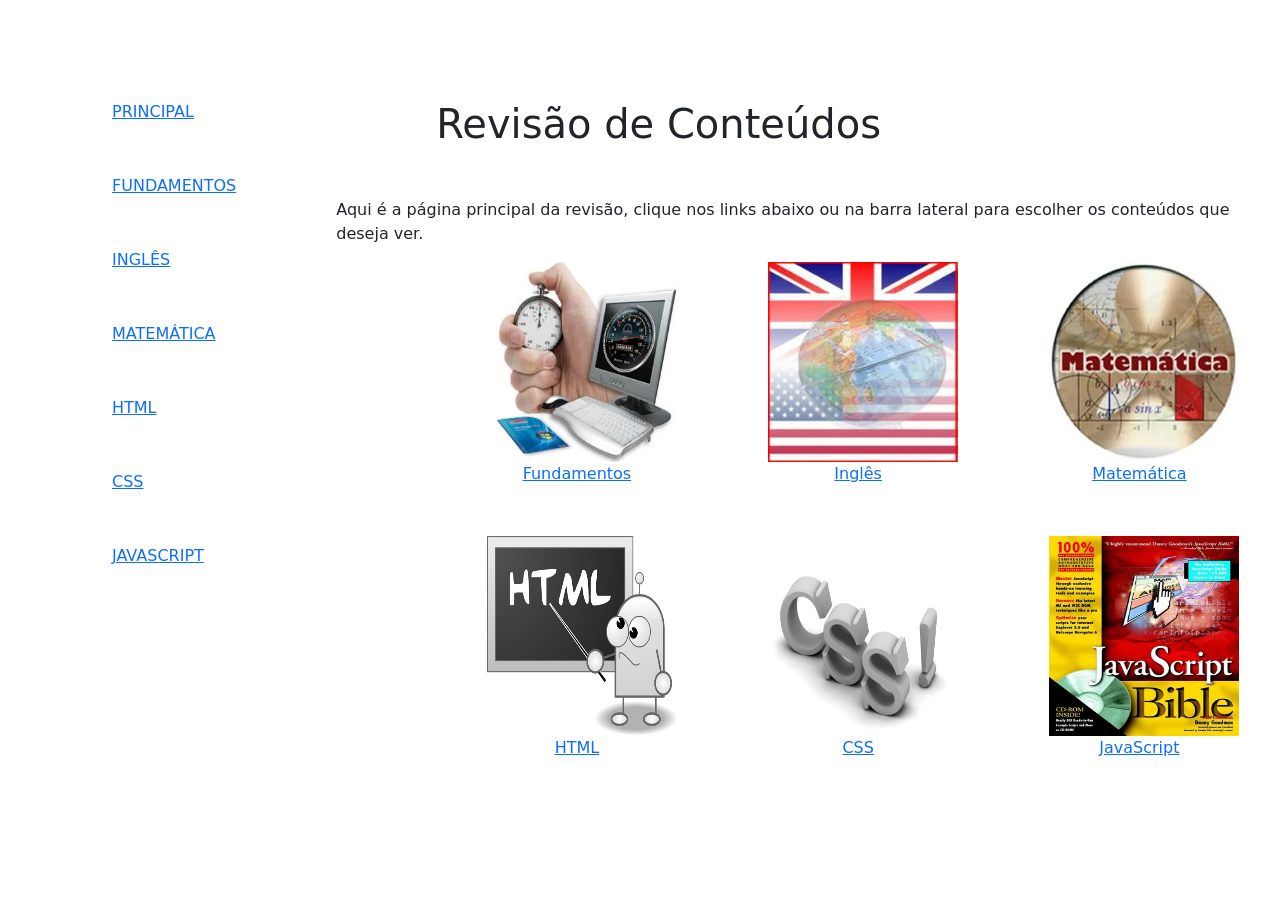
<file: index.html>
<!DOCTYPE html>
<html>
    <head>
        <meta charset="UTF-8">
        <meta name="viewport" content="width=device-width, initial-scale=1.0">
        <link rel="stylesheet" href="bootstrap-5.0.2-dist/css/bootstrap.css">
            <link rel="stylesheet" href="style.css">
    <title> Wiki </title>
    
<body>
     <div class="corpo" >
         <div class="barralateral">
            <ul>
                <a href="index.html"><li class="lateralo"> PRINCIPAL </li></a>
               <a href="indexfund.html"> <li class="itens">FUNDAMENTOS</li></a>
                 <a href="indexingl.html"> <li class="itens">INGLÊS</li></a>
                 <a href="indexmat.html"><li class="itens">MATEMÁTICA</li></a>
                 <a href="indexhtml.html"><li class="itens">HTML</li></a>
                 <a href="indexcss.html"><li class="itens">CSS</li></a>
                 <a href="indexjss.html"><li class="itens">JAVASCRIPT</li></a>
              
            </ul>
         </div>


    <div class="principal">
<h1> Revisão de Conteúdos</h1>
<p>Aqui é a página principal da revisão, clique nos links abaixo ou na barra lateral para escolher os conteúdos que deseja ver.</p>
<div class="container text-center sanders">
<div class="row linha">
<div class="col"> <img  src="images/FUNDimage.jpg" class="imglegal"> <br><a href="indexfund.html">Fundamentos</a>
</div>
<div class="col"> <img  src="images/INGLimage.webp" class="imglegal"> <br><a href="indexingl.html">Inglês</a>
             </div>
<div class="col"> 
                            <img  src="images/MATimage.webp" class="imglegal"> <br><a href="indexmat.html">Matemática</a> 
</div>
 </div>
<div class="row linha">
<div class="col"> <img  src="images/HTMLimage.jpg" class="imglegal"> <br><a href="indexhtml.html">HTML</a> 
</div>
<div class="col"> <img  src="images/CSSimage.jpg" class="imglegal"><br><a href="indexcss.html">CSS</a> 
</div>
<div class="col"> <img  src="images/JSSimage.jpg" class="imglegal"><br><a href="indexjss.html">JavaScript</a> 
</div>
</div>
</div>
    </div>     


    </div>
</body>

</head>
</html>
</file>
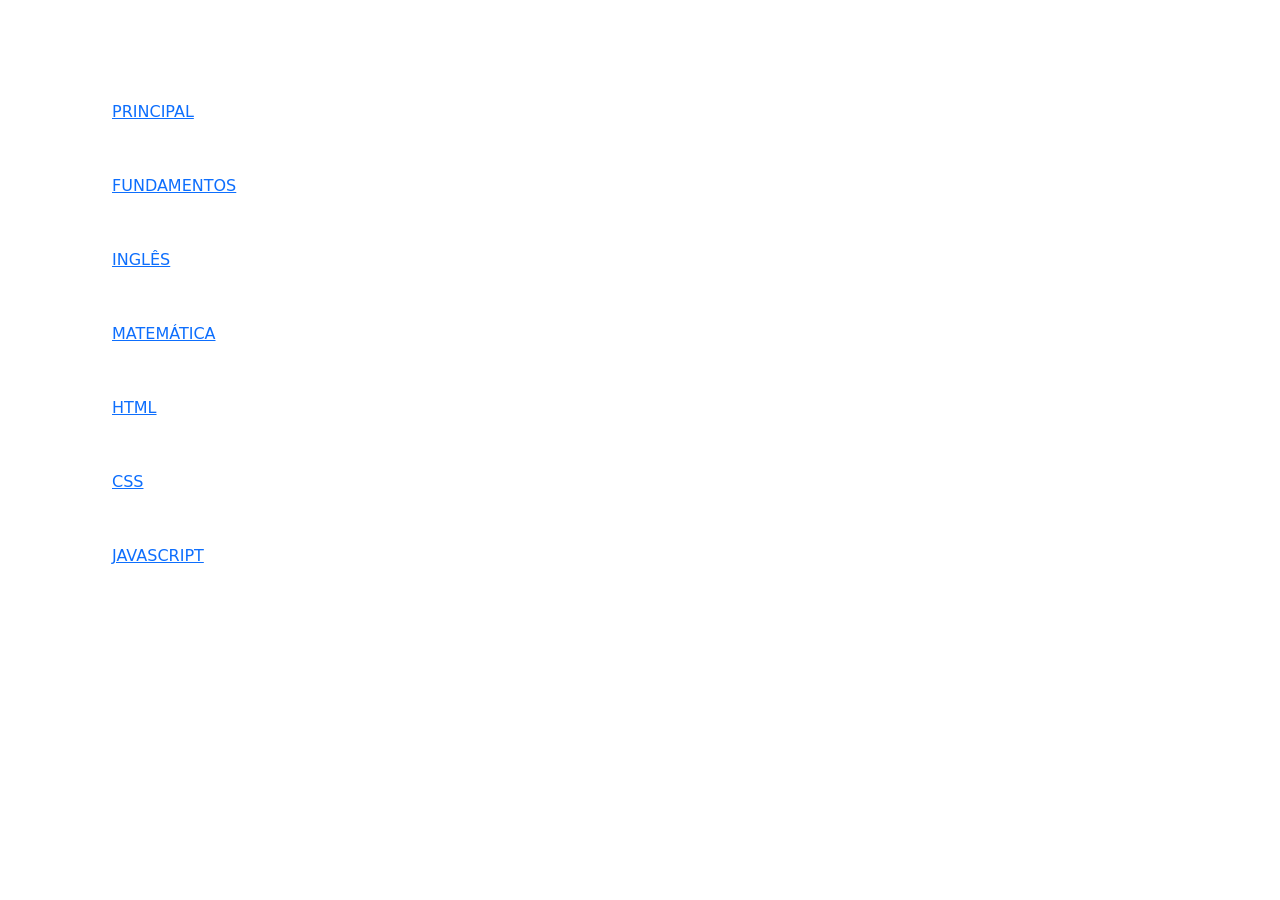
<file: indexcss.html>
<!DOCTYPE html>
<html>
    <head>
        <meta charset="UTF-8">
        <meta name="viewport" content="width=device-width, initial-scale=1.0">
        <link rel="stylesheet" href="bootstrap-5.0.2-dist/css/bootstrap.css">
            <link rel="stylesheet" href="style.css">
    <title> Wiki </title>
    
<body>
     <div class="corpo" >
         <div class="barralateral">
            <ul>
                <a href="index.html"><li class="lateralo"> PRINCIPAL </li></a>
               <a href="indexfund.html"> <li class="itens">FUNDAMENTOS</li></a>
                 <a href="indexingl.html"> <li class="itens">INGLÊS</li></a>
                 <a href="indexmat.html"><li class="itens">MATEMÁTICA</li></a>
                 <a href="indexhtml.html"><li class="itens">HTML</li></a>
                 <a href="indexcss.html"><li class="itens">CSS</li></a>
                 <a href="indexjss.html"><li class="itens">JAVASCRIPT</li></a>
              
            </ul>
         </div>


    <div class="principal">



    </div>
</body>

</head>
</html>
</file>
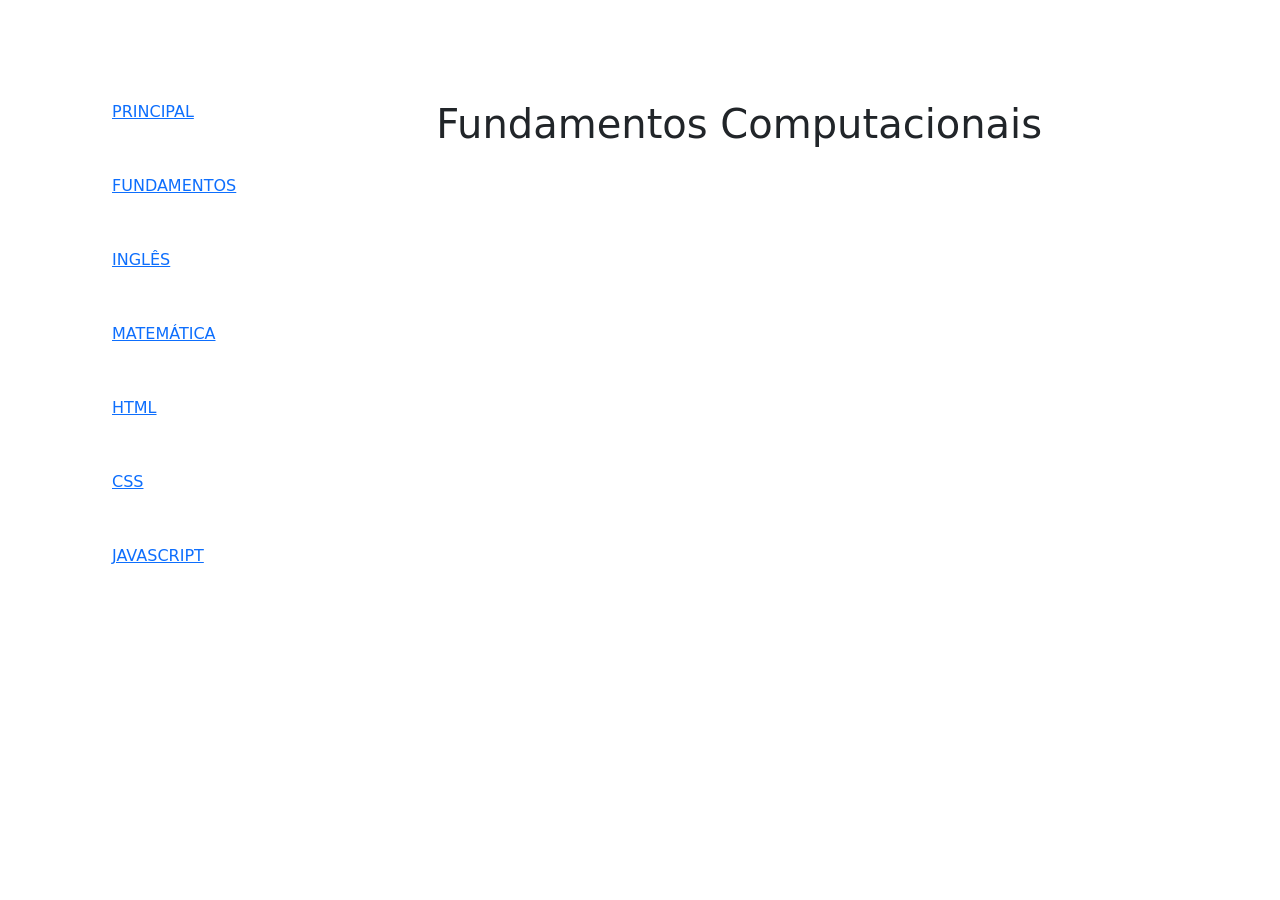
<file: indexfund.html>
<!DOCTYPE html>
<html>
    <head>
        <meta charset="UTF-8">
        <meta name="viewport" content="width=device-width, initial-scale=1.0">
        <link rel="stylesheet" href="bootstrap-5.0.2-dist/css/bootstrap.css">
            <link rel="stylesheet" href="style.css">
    <title> Wiki </title>
    
<body>
     <div class="corpo" >
         <div class="barralateral">
            <ul>
                <a href="index.html"><li class="lateralo"> PRINCIPAL </li></a>
               <a href="indexfund.html"> <li class="itens">FUNDAMENTOS</li></a>
                 <a href="indexingl.html"> <li class="itens">INGLÊS</li></a>
                 <a href="indexmat.html"><li class="itens">MATEMÁTICA</li></a>
                 <a href="indexhtml.html"><li class="itens">HTML</li></a>
                 <a href="indexcss.html"><li class="itens">CSS</li></a>
                 <a href="indexjss.html"><li class="itens">JAVASCRIPT</li></a>
              
            </ul>
         </div>


    <div class="principal">
<h1>Fundamentos Computacionais</h1>
<h2 style="text-align:right; margin-left: 1000px ">História</h2>

    </div>
</body>

</head>
</html>
</file>
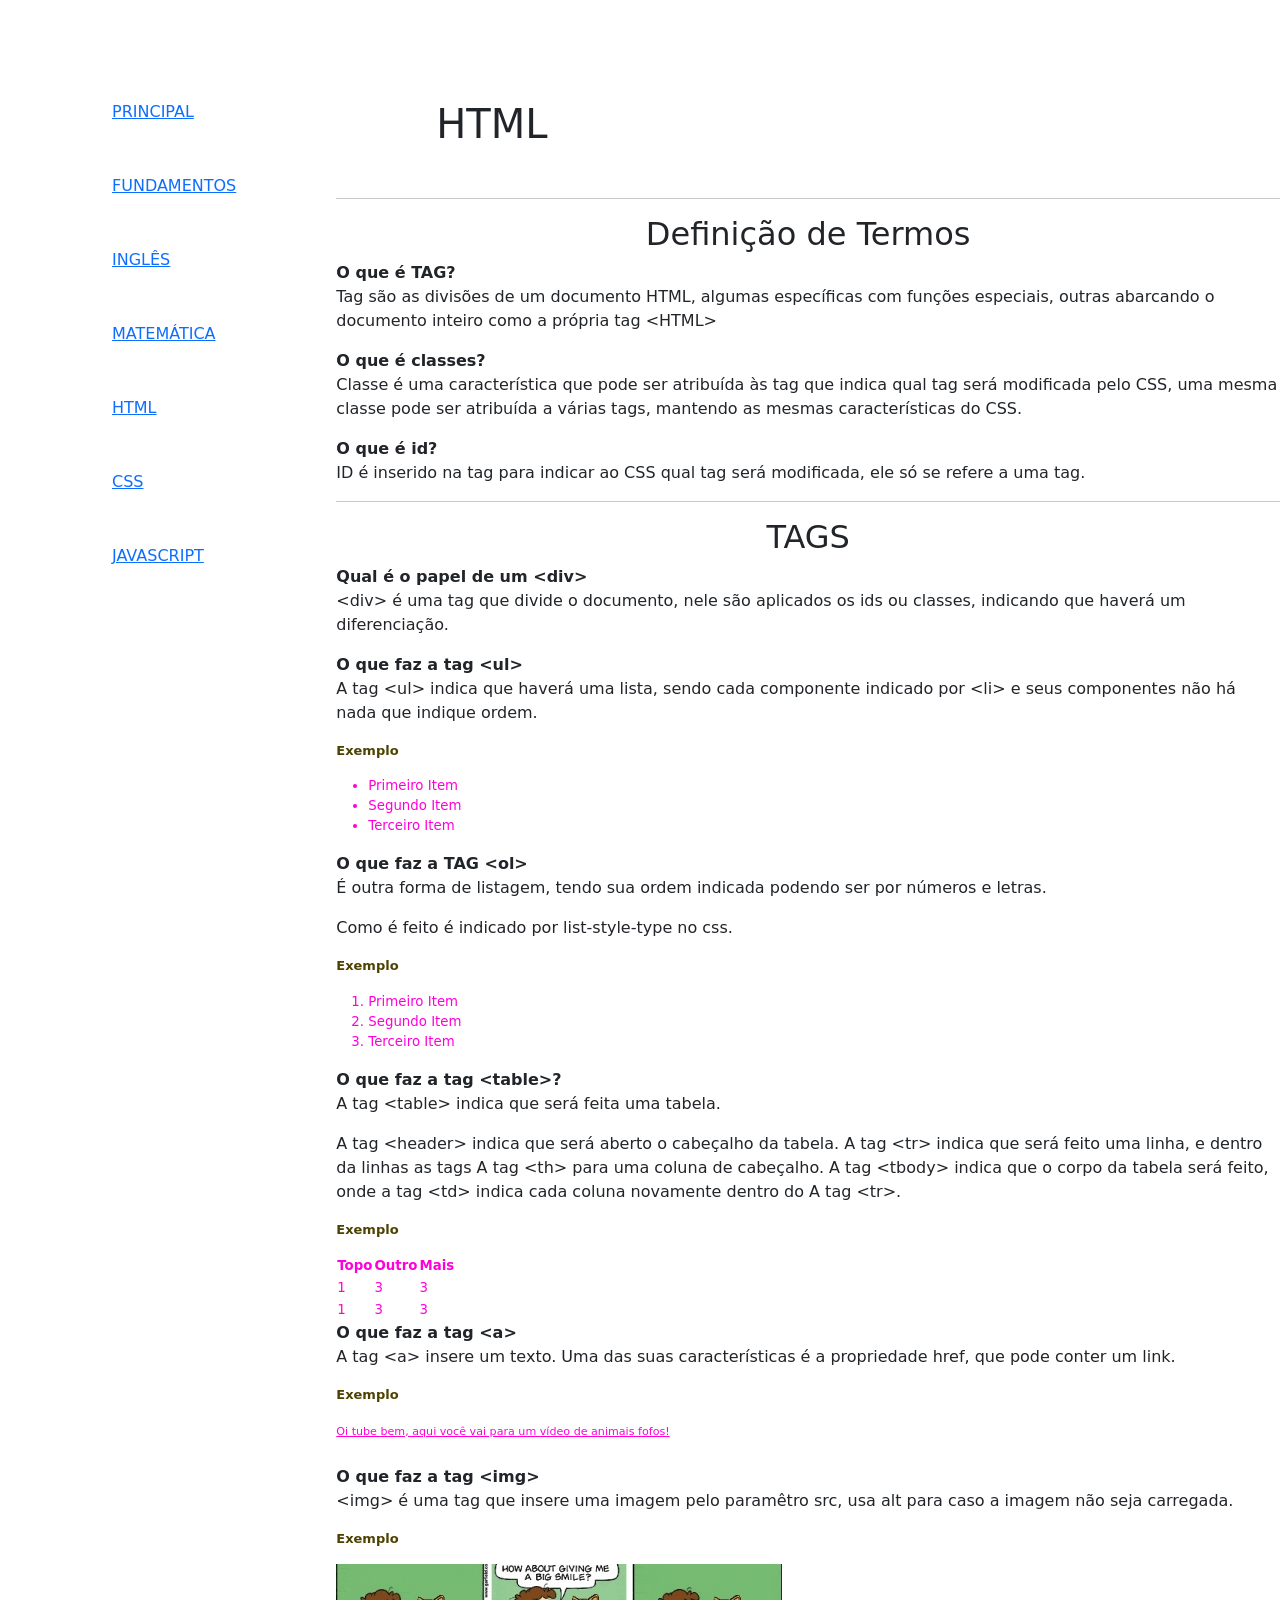
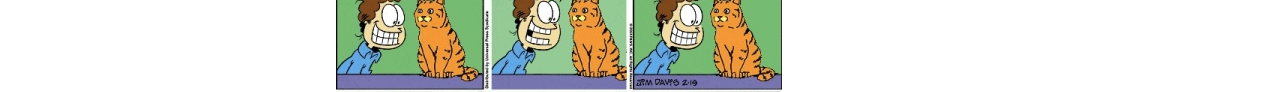
<file: indexhtml.html>
<!DOCTYPE html>
<html>
    <head>
        <meta charset="UTF-8">
        <meta name="viewport" content="width=device-width, initial-scale=1.0">
        <link rel="stylesheet" href="bootstrap-5.0.2-dist/css/bootstrap.css">
            <link rel="stylesheet" href="style.css">
    <title> Wiki </title>
    
<body>
     <div class="corpo" >
         <div class="barralateral">
            <ul>
                <a href="index.html"><li class="lateralo"> PRINCIPAL </li></a>
               <a href="indexfund.html"> <li class="itens">FUNDAMENTOS</li></a>
                 <a href="indexingl.html"> <li class="itens">INGLÊS</li></a>
                 <a href="indexmat.html"><li class="itens">MATEMÁTICA</li></a>
                 <a href="indexhtml.html"><li class="itens">HTML</li></a>
                 <a href="indexcss.html"><li class="itens">CSS</li></a>
                 <a href="indexjss.html"><li class="itens">JAVASCRIPT</li></a>
              
            </ul>
         </div>


    <div class="principal">
<h1>HTML</h1>
<hr>
<h2 style="text-align: center">Definição de Termos</h2>
<b>O que é TAG?</b>
    
    <p>Tag são as divisões de um documento HTML, algumas específicas com funções especiais, outras abarcando o documento inteiro como a própria tag &lt;HTML&gt;</p>

    
   
<b>O que é classes?</b>
    
    <p>Classe é uma característica que pode ser atribuída às tag que indica qual tag será modificada pelo CSS, uma mesma classe pode ser atribuída a várias tags, mantendo as mesmas características do CSS.</p>

    
 
<b>O que é id?</b>
    
    <p>ID é inserido na tag para indicar ao CSS qual tag será modificada, ele só se refere a uma tag.
</p>

<hr>
<h2 style="text-align: center">TAGS</h2>
<b>Qual é o papel de um &lt;div&gt;</b>
    
    <p>&lt;div&gt; é uma tag que divide o documento, nele são aplicados os ids ou classes, indicando que haverá um diferenciação.</p>

 
<b>O que faz a tag  &lt;ul&gt;</b>
 
    <p>A tag &lt;ul&gt; indica que haverá uma lista, sendo cada componente indicado por &lt;li&gt; e seus componentes não há nada que indique ordem.
</p>
    <p class="expind">Exemplo</p>
    <div class="exp">
<ul>
    <li>
        Primeiro Item
    </li>
    
    <li>
        Segundo Item
    </li>
    
    <li>
        Terceiro Item
    </li>
</ul>
    </div>

    
 
<b>O que faz a TAG &lt;ol&gt;</b>
    
    <p>É outra forma de listagem, tendo sua ordem indicada podendo ser por números e letras.</p>
    <p>Como é feito é indicado por list-style-type no css.</p>
 </p>
    <p class="expind">Exemplo</p>
    <div class="exp">
<ol>
    <li>
        Primeiro Item
    </li>
    
    <li>
        Segundo Item
    </li>
    
    <li>
        Terceiro Item
    </li>
</ol>
    </div>
    
  
<b>O que faz a tag &lt;table&gt;?</b>
   
    <p>A tag &lt;table&gt; indica que será feita uma tabela.</p>
<p>A tag &lt;header&gt; indica que será aberto o cabeçalho da tabela. A tag &lt;tr&gt; indica que será feito uma linha, e dentro da linhas as tags A tag &lt;th&gt; para uma coluna de cabeçalho. A tag &lt;tbody&gt; indica que o corpo da tabela será feito, onde a tag &lt;td&gt; indica cada coluna novamente dentro do A tag &lt;tr&gt;.</p>
    <p class="expind">Exemplo</p>
    <div class="exp">
<table>
    <thead>
        <tr>
            <th>Topo</th>
            <th>Outro</th>
            <th>Mais</th>
        </tr>

    </thead>
    <tbody>
        <tr>
            <td>1</th>
            <td>3</th>
            <td>3</th>
        </tr>
        <tr>
            <td>1</th>
            <td>3</th>
            <td>3</th>
        </tr>
    </tbody>
</table>
    </div>
 
<b>O que faz a tag &lt;a&gt;</b>

    <p>A tag &lt;a&gt; insere um texto. Uma das suas características é a propriedade href, que pode conter um link.</p>

<p class="expind">Exemplo</p>
    <div class="exp"> <a href="https://www.youtube.com/watch?v=oHg5SJYRHA0">Oi tube bem, aqui você vai para um vídeo de animais fofos!</a> </div>
<br>
    <b>O que faz a tag &lt;img&gt;</b>
    
    <p>&lt;img&gt; é uma tag que insere uma imagem pelo paramêtro src, usa alt para caso a imagem não seja carregada.</p>
<p class="expind">Exemplo</p>
    <div class="exp"> <img title="Garfield" src="images/garfield.png" alt="John e Garfield">  </div>

    </div> </div>
</body>

</head>
</html>
</file>
<file: style.css>
.corpo{
    display: flex;
    margin-top: 100px;
    margin-left: 80px;
    top: 50px
   
}

.principal{
margin-left: 100px

}
.principal h1{
margin-left: 100px;
margin-bottom: 50px;
}
.barralateral{
    flex-direction: column;
}
.barralateral li{
    padding-bottom: 50px;
    list-style: none;
}

.imglegal{
    height: 200px;
    width: 200px;
    padding-left: 10px;
    
}
.linha{
    padding-left:100px;
    margin-bottom:50px;   
}

.expind{
    font-weight:bold;
    font-size: small;
    color: rgb(78, 66, 0)
}
.exp{
    color: rgb(255, 0, 217);
    font-size: smaller
}
.exp a{
    color: rgb(255, 0, 217);
    font-size: smaller
}
</file>
